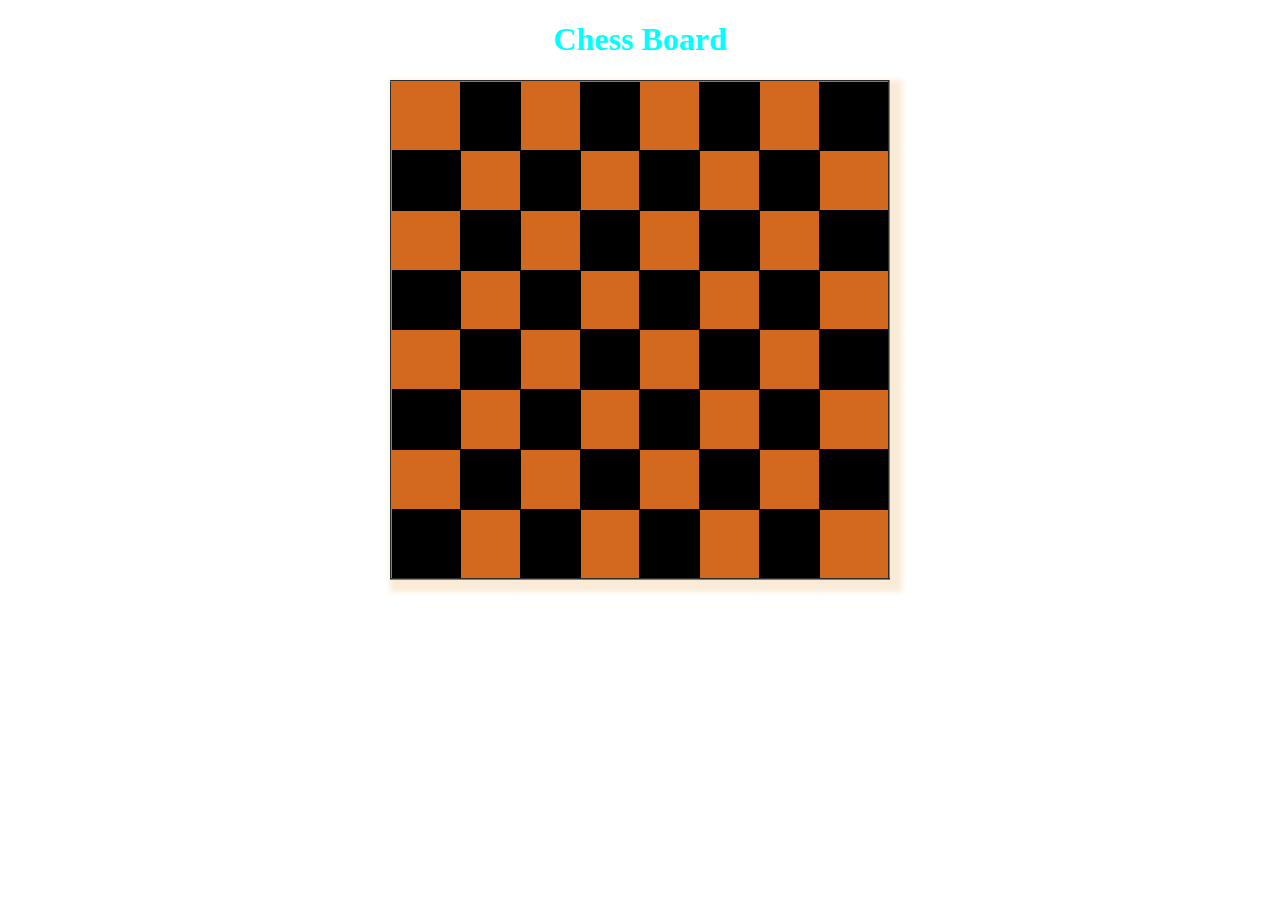
<file: index.html>
<!DOCTYPE html>
<html lang="en">
<head>
    <meta charset="UTF-8">
    <meta name="viewport" content="width=device-width, initial-scale=1.0">
    
    <h1 style="text-align:center;">Chess Board</h1>
    <link rel="stylesheet" href="./styles.css">
    <style>
        body{
            background-image: url("https://images.unsplash.com/photo-1586165368502-1bad197a6461?ixlib=rb-4.0.3&ixid=M3wxMjA3fDB8MHxzZWFyY2h8Nnx8Y2hlc3N8ZW58MHx8MHx8fDA%3D&auto=format&fit=crop&w=500&q=60");
            background-size: cover;
            color:antiquewhite;
        }
    </style>
</head>
<body>
    <table border="2px", width="500px", height="500",align="center">
    <tr>
        <td style="background-color: chocolate;"></td>
        <td style="background-color: black;"></td>
        <td style="background-color: chocolate;"></td>
        <td style="background-color: black;"></td>
        <td style="background-color: chocolate;"></td>
        <td style="background-color: black;"></td>
        <td style="background-color: chocolate;"></td>
        <td style="background-color: black;"></td>
    </tr>
    <tr>
        <td style="background-color: black;"></td>
        <td style="background-color: chocolate;"></td>
        <td style="background-color: black;"></td>
        <td style="background-color: chocolate;"></td>
        <td style="background-color: black;"></td>
        <td style="background-color: chocolate;"></td>
        <td style="background-color: black;"></td>
        <td style="background-color: chocolate;"></td>
    </tr>
    <tr>
        <td style="background-color: chocolate;"></td>
        <td style="background-color: black;"></td>
        <td style="background-color: chocolate;"></td>
        <td style="background-color: black;"></td>
        <td style="background-color: chocolate;"></td>
        <td style="background-color: black;"></td>
        <td style="background-color: chocolate;"></td>
        <td style="background-color: black;"></td>
    </tr>
    <tr>
        <td style="background-color: black;"></td>
        <td style="background-color: chocolate;"></td>
        <td style="background-color: black;"></td>
        <td style="background-color: chocolate;"></td>
        <td style="background-color: black;"></td>
        <td style="background-color: chocolate;"></td>
        <td style="background-color: black;"></td>
        <td style="background-color: chocolate;"></td>
    </tr>
    <tr>
        <td style="background-color: chocolate;"></td>
        <td style="background-color: black;"></td>
        <td style="background-color: chocolate;"></td>
        <td style="background-color: black;"></td>
        <td style="background-color: chocolate;"></td>
        <td style="background-color: black;"></td>
        <td style="background-color: chocolate;"></td>
        <td style="background-color: black;"></td>
    </tr>
    <tr>
        <td style="background-color: black;"></td>
        <td style="background-color: chocolate;"></td>
        <td style="background-color: black;"></td>
        <td style="background-color: chocolate;"></td>
        <td style="background-color: black;"></td>
        <td style="background-color: chocolate;"></td>
        <td style="background-color: black;"></td>
        <td style="background-color: chocolate;"></td>
    </tr>
    <tr>
        <td style="background-color: chocolate;"></td>
        <td style="background-color: black;"></td>
        <td style="background-color: chocolate;"></td>
        <td style="background-color: black;"></td>
        <td style="background-color: chocolate;"></td>
        <td style="background-color: black;"></td>
        <td style="background-color: chocolate;"></td>
        <td style="background-color: black;"></td>
    </tr>
    <tr>
        <td style="background-color: black;"></td>
        <td style="background-color: chocolate;"></td>
        <td style="background-color: black;"></td>
        <td style="background-color: chocolate;"></td>
        <td style="background-color: black;"></td>
        <td style="background-color: chocolate;"></td>
        <td style="background-color: black;"></td>
        <td style="background-color: chocolate;"></td>
    </tr>
    
     </table>
</body>
</html>
</file>
<file: styles.css>
table{
    height:500px;
    width: 500px;
    border-collapse: collapse;
    margin: auto;
    box-shadow: 6px 6px 6px 6px;
}
td{
    border: 1px solid black;
}

td:hover{
    transform: scale(1.2);
    transition: 0.2s;
}
h1{
    text-align: center;
    color: aqua;
}
</file>
